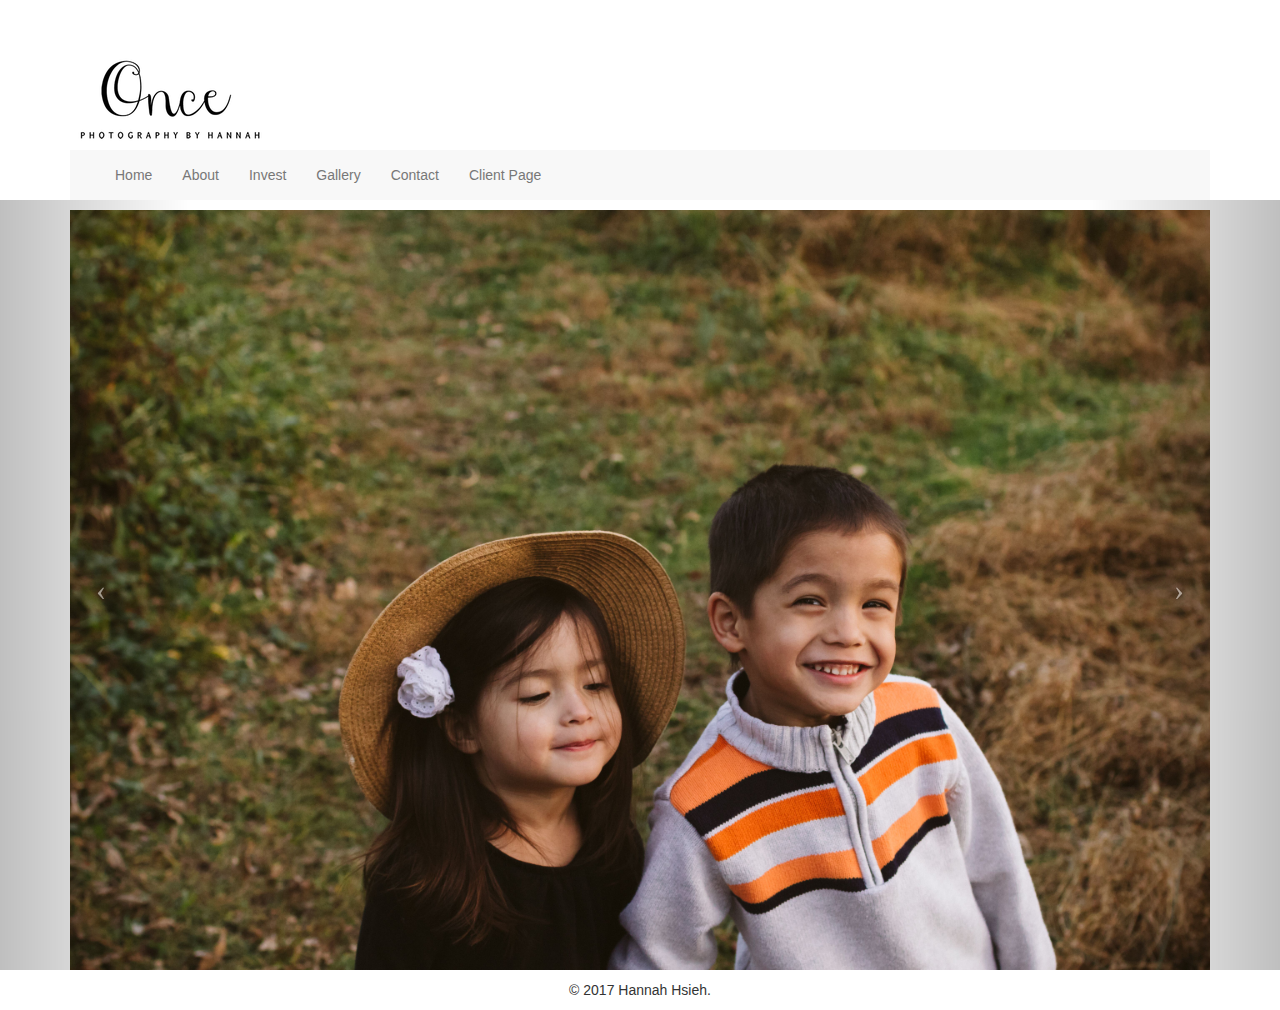
<file: index.html>
<!DOCTYPE html>
<html lang="en">
    <head>
        <meta charset="utf-8" name="viewport" content="width=device-width, initial-scale=1">
        <title>Once Photography by Hannah</title>
        <link rel="stylesheet" href="css/normalize.css">
        <link href="css/bootstrap.min.css" rel="stylesheet">
        <link rel="stylesheet" href="css/style.css">
    </head>


    <body>
        <div class="container">
            <header>
                <div>
                    <a href="index.html">
                        <img src="img/once.png" class="name">
                    </a>
<!-- Navigation -->

                    <nav class="navbar-default">
                    <div class="container-fluid">
                        <!-- Brand and toggle get grouped for better mobile display -->
                        <div class="navbar-header">
                        <button type="button" class="navbar-toggle collapsed" data-toggle="collapse" data-target="#bs-example-navbar-collapse-1" aria-expanded="false">
                            <span class="sr-only">Toggle navigation</span>
                            <span class="icon-bar"></span>
                            <span class="icon-bar"></span>
                            <span class="icon-bar"></span>
                        </button>
                        </div>

                        <!-- Collect the nav links, forms, and other content for toggling -->
                        <div class="collapse navbar-collapse" id="bs-example-navbar-collapse-1">
                        <ul class="nav navbar-nav"> 
                            <li><a href="index.html">Home</a></li>
                            <li><a href="about.html">About</a></li>
                            <li><a href="invest.html">Invest</a></li>
                            <li><a href="gallery.html">Gallery</a></li>
                            <li><a href="contact.html">Contact</a></li>
                            <li><a href="client.html">Client Page</a></li>
                        </ul>
                        </div><!-- /.navbar-collapse -->
                    </div><!-- /.container-fluid -->
                    </nav>
<!-- /Navigation -->
                </div>
            </header>
        </div>

<!-- Carousel -->
        <div id="myCarousel" class="carousel slide junbotron">
            <div class="container">
                <ol class"carousel-indicators">
                    <li class="active" data-target="#myCarousel" data-slide-to="0"></li>
                    <li data-target="#myCarousel" data-slide-to="1"></li>
                    <li data-target="#myCarousel" data-slide-to="2"></li>
                </ol>
                <div class="carousel-inner">
                    <div class="item active">
                        <a href="img/siblings.jpg">
                            <img src="img/siblings.jpg" alt="">
                         </a>
                    </div>

                    <div class="item">
                        <a href="img/couple.jpg">
                            <img src="img/couple.jpg" alt="">
                         </a>
                    </div>

                    <div class="item">
                        <a href="img/baby.jpg">
                            <img src="img/baby.jpg" alt="">
                         </a>
                    </div>

                </div>
            </div>
            <a class="left carousel-control" href="#myCarousel" data-slide="prev">
                <span class="icon-prev"></span>
            </a>
            <a class="right carousel-control" href="#myCarousel" data-slide="next">
                <span class="icon-next"></span>
            </a>
        </div>

<!-- Footer -->
        <div class="footer">
            <footer>
                <p>&copy; 2017 Hannah Hsieh.</p>
            </footer>
        </div>
<!-- End Footer -->

<script src="http://code.jquery.com/jquery-1.11.0.min.js" type="text/javascript" charset="utf-8"></script>
        <script src="js/bootstrap.min.js"></script>
    </body>
</html>
</file>
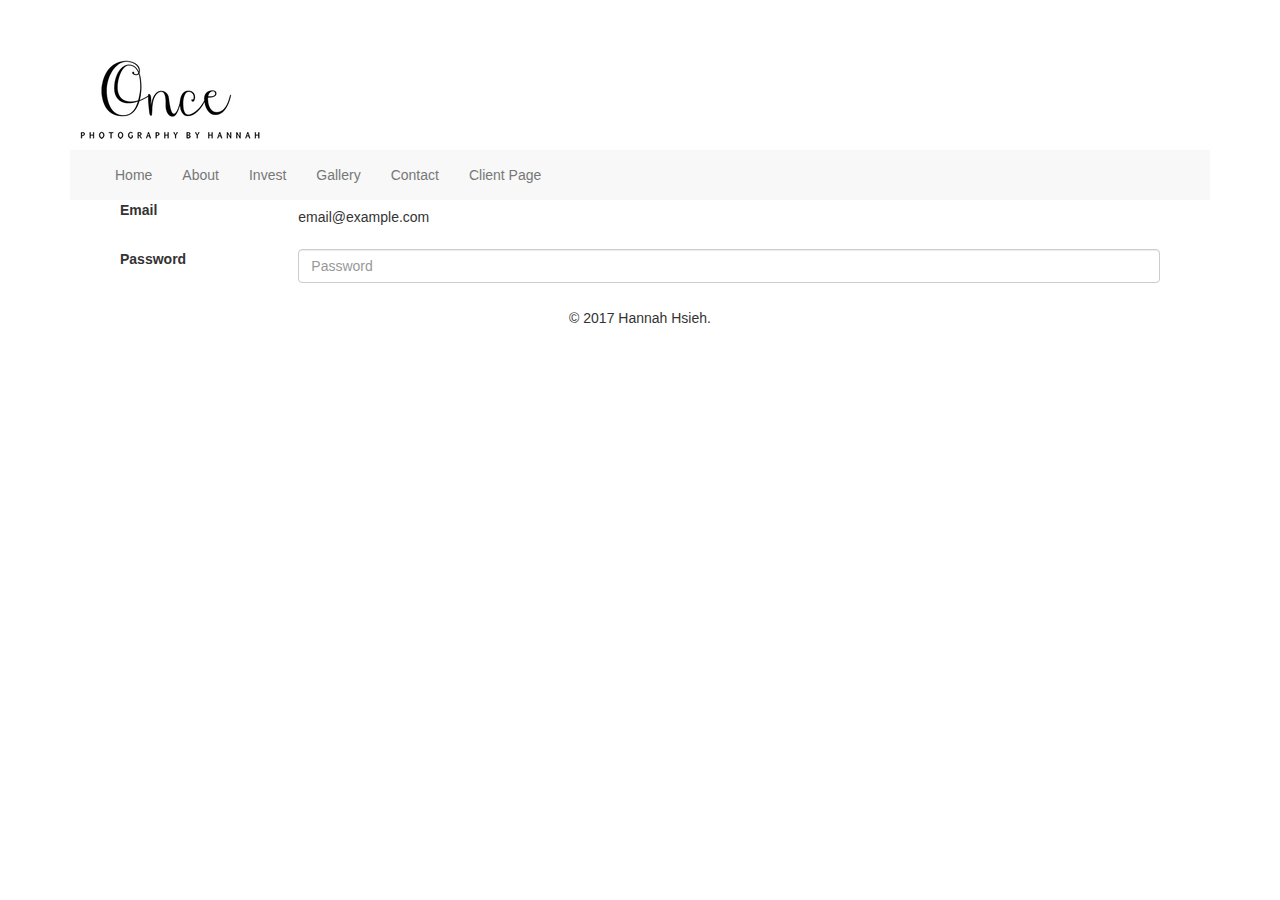
<file: client.html>
<!DOCTYPE html>
<html lang="en">
    <head>
        <meta charset="utf-8" name="viewport" content="width=device-width, initial-scale=1">
        <title>Once Photography by Hannah</title>
        <link rel="stylesheet" href="css/normalize.css">
        <link href="css/bootstrap.min.css" rel="stylesheet">
        <link rel="stylesheet" href="css/style.css">
    </head>


    <body>

        <div class="container">
            <header>
                <div>
                    <a href="index.html">
                        <img src="img/once.png"class="name">
                    </a>
 <!-- Navigation -->

                    <nav class="navbar-default">
                    <div class="container-fluid">
                        <!-- Brand and toggle get grouped for better mobile display -->
                        <div class="navbar-header">
                        <button type="button" class="navbar-toggle collapsed" data-toggle="collapse" data-target="#bs-example-navbar-collapse-1" aria-expanded="false">
                            <span class="sr-only">Toggle navigation</span>
                            <span class="icon-bar"></span>
                            <span class="icon-bar"></span>
                            <span class="icon-bar"></span>
                        </button>
                        </div>

                        <!-- Collect the nav links, forms, and other content for toggling -->
                        <div class="collapse navbar-collapse" id="bs-example-navbar-collapse-1">
                        <ul class="nav navbar-nav"> 
                            <li><a href="index.html">Home</a></li>
                            <li><a href="about.html">About</a></li>
                            <li><a href="invest.html">Invest</a></li>
                            <li><a href="gallery.html">Gallery</a></li>
                            <li><a href="contact.html">Contact</a></li>
                            <li><a href="client.html">Client Page</a></li>
                        </ul>
                        </div><!-- /.navbar-collapse -->
                    </div><!-- /.container-fluid -->
                    </nav>
<!-- /Navigation -->
                </div>
            </header>

<!-- Client Sign in -->
<form>
  <div class="form-group row">
    <label class="col-sm-2 col-form-label">Email</label>
    <div class="col-sm-10">
      <p class="form-control-static">email@example.com</p>
    </div>
  </div>
  <div class="form-group row">
    <label for="inputPassword" class="col-sm-2 col-form-label">Password</label>
    <div class="col-sm-10">
      <input type="password" class="form-control" id="inputPassword" placeholder="Password">
    </div>
  </div>
</form>
<!-- /Client Sign in -->

<!-- Footer -->
        <div class="footer">
            <footer>
                <p>&copy; 2017 Hannah Hsieh.</p>
            </footer>
        </div>
<!-- End Footer -->

        <script src="http://code.jquery.com/jquery-1.11.0.min.js" type="text/javascript" charset="utf-8"></script>
        <script src="js/bootstrap.min.js"></script>
    </body>
</html>
</file>
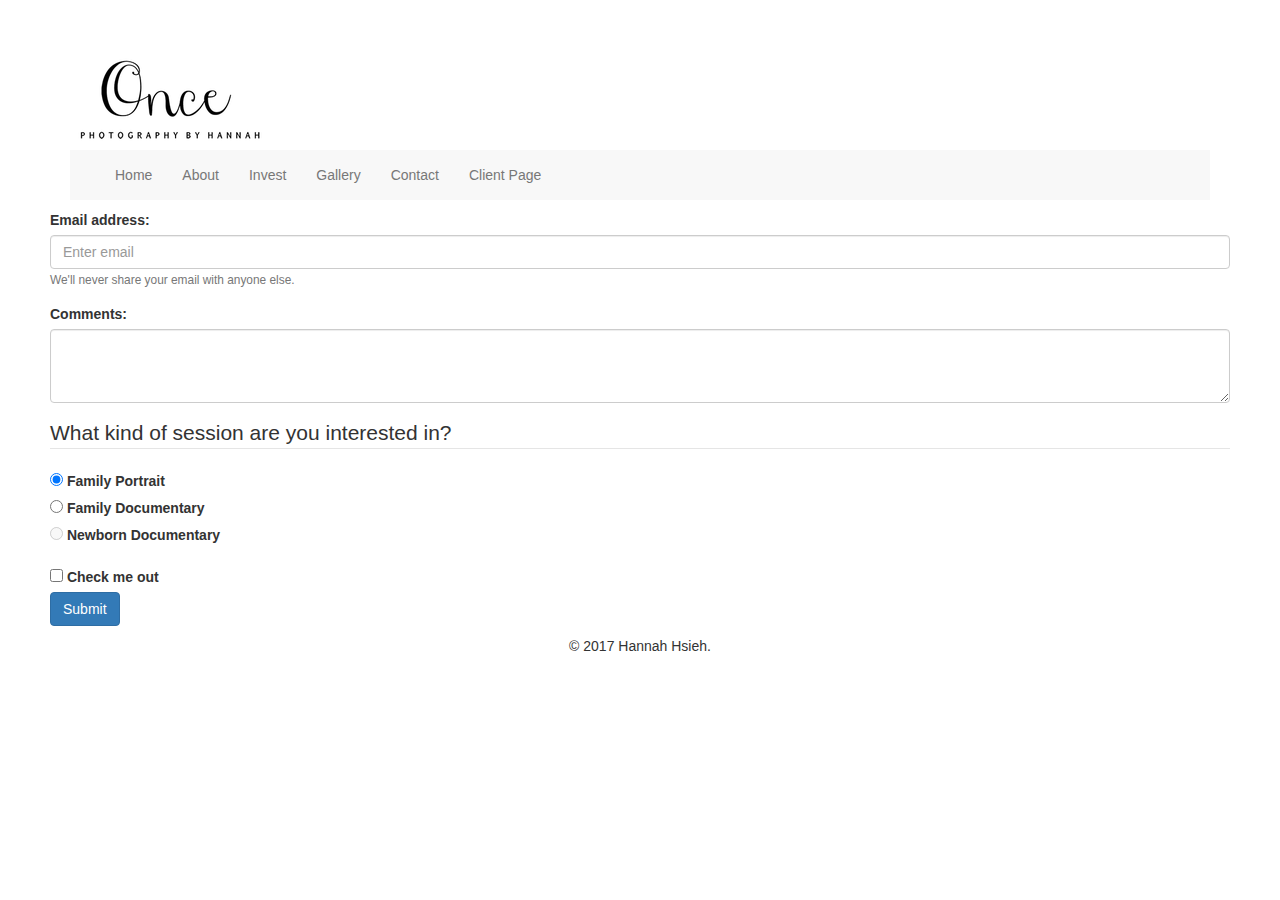
<file: contact.html>
<!DOCTYPE html>
<html lang="en">
    <head>
        <meta charset="utf-8" name="viewport" content="width=device-width, initial-scale=1">
        <title>Once Photography by Hannah</title>
        <link rel="stylesheet" href="css/normalize.css">
        <link href="css/bootstrap.min.css" rel="stylesheet">
        <link rel="stylesheet" href="css/style.css">
    </head>


    <body>

        <div class="container">
            <header>
                <div>
                    <a href="index.html">
                        <img src="img/once.png"class="name">
                    </a>
<!-- Navigation -->

                    <nav class="navbar-default">
                    <div class="container-fluid">
                        <!-- Brand and toggle get grouped for better mobile display -->
                        <div class="navbar-header">
                        <button type="button" class="navbar-toggle collapsed" data-toggle="collapse" data-target="#bs-example-navbar-collapse-1" aria-expanded="false">
                            <span class="sr-only">Toggle navigation</span>
                            <span class="icon-bar"></span>
                            <span class="icon-bar"></span>
                            <span class="icon-bar"></span>
                        </button>
                        </div>

                        <!-- Collect the nav links, forms, and other content for toggling -->
                        <div class="collapse navbar-collapse" id="bs-example-navbar-collapse-1">
                        <ul class="nav navbar-nav"> 
                            <li><a href="index.html">Home</a></li>
                            <li><a href="about.html">About</a></li>
                            <li><a href="invest.html">Invest</a></li>
                            <li><a href="gallery.html">Gallery</a></li>
                            <li><a href="contact.html">Contact</a></li>
                            <li><a href="client.html">Client Page</a></li>
                        </ul>
                        </div><!-- /.navbar-collapse -->
                    </div><!-- /.container-fluid -->
                    </nav>
<!-- /Navigation -->
                </div>


            </header>


            <div>
                <section class= main-body>
                    <ul>
                        <li>
                            
                        </li>
                    </ul>
                </section>
            </div>
        </div>
<!-- Form -->
        <form>
        <div class="form-group">
            <label for="exampleInputEmail1">Email address:</label>
            <input type="email" class="form-control" id="exampleInputEmail1" aria-describedby="emailHelp" placeholder="Enter email">
            <small id="emailHelp" class="form-text text-muted">We'll never share your email with anyone else.</small>
        </div>
        <div class="form-group">
            <label for="exampleTextarea">Comments:</label>
            <textarea class="form-control" id="exampleTextarea" rows="3"></textarea>
        </div>
        <fieldset class="form-group">
            <legend>What kind of session are you interested in?</legend>
            <div class="form-check">
            <label class="form-check-label">
                <input type="radio" class="form-check-input" name="optionsRadios" id="optionsRadios1" value="option1" checked>
                Family Portrait
            </label>
            </div>
            <div class="form-check">
            <label class="form-check-label">
                <input type="radio" class="form-check-input" name="optionsRadios" id="optionsRadios2" value="option2">
                Family Documentary
            </label>
            </div>
            <div class="form-check disabled">
            <label class="form-check-label">
                <input type="radio" class="form-check-input" name="optionsRadios" id="optionsRadios3" value="option3" disabled>
                Newborn Documentary
            </label>
            </div>
        </fieldset>
        <div class="form-check">
            <label class="form-check-label">
            <input type="checkbox" class="form-check-input">
            Check me out
            </label>
        </div>
        <button type="submit" class="btn btn-primary">Submit</button>
        </form>
<!-- /Form -->


          </fieldset>

<!-- Footer -->
        <div class="footer">
            <footer>
                <p>&copy; 2017 Hannah Hsieh.</p>
            </footer>
        </div>
<!-- End Footer -->

        <script src="http://code.jquery.com/jquery-1.11.0.min.js" type="text/javascript" charset="utf-8"></script>
        <script src="js/bootstrap.min.js"></script>
    </body>
</html>
</file>
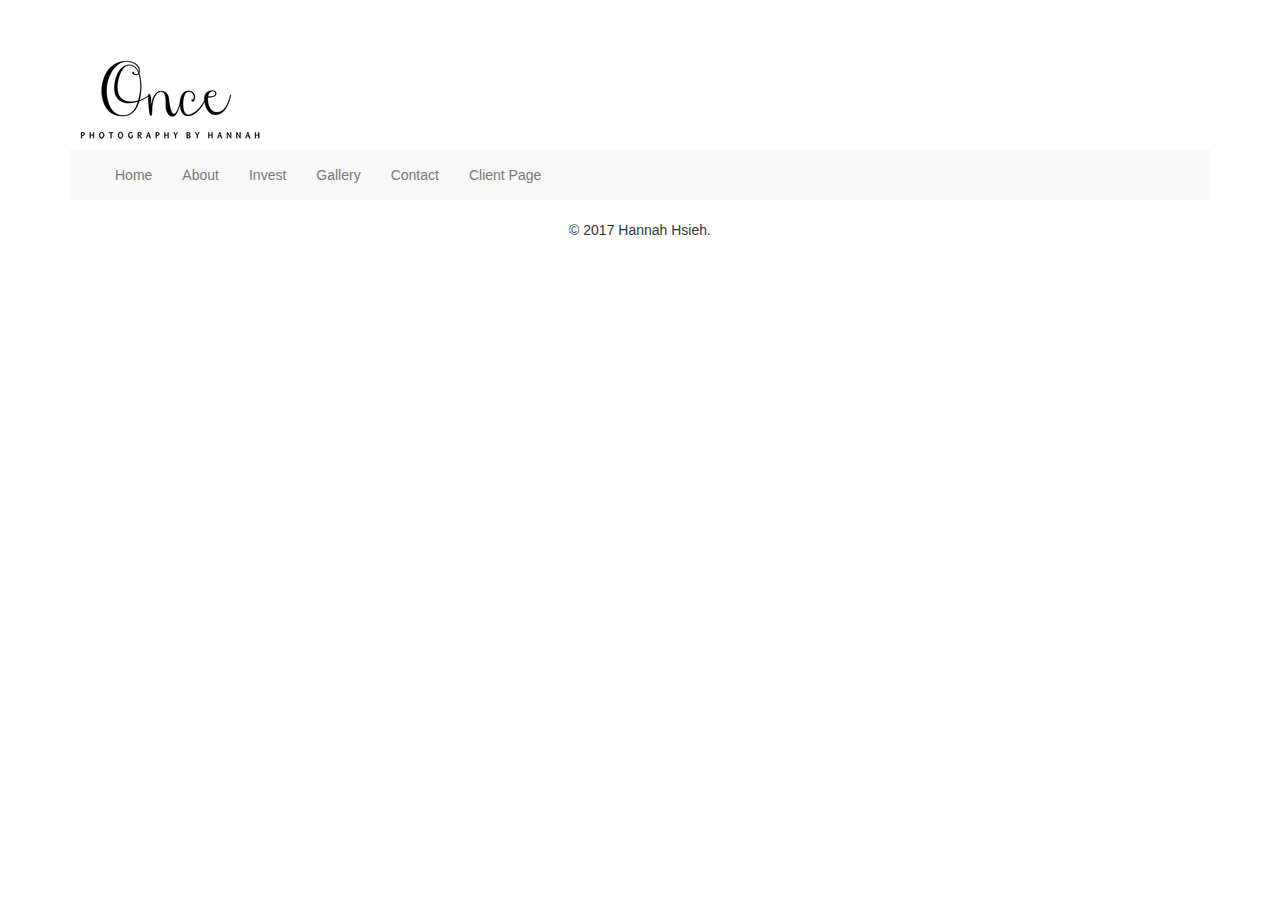
<file: gallery.html>
<!DOCTYPE html>
<html lang="en">
    <head>
        <meta charset="utf-8" name="viewport" content="width=device-width, initial-scale=1">
        <title>Once Photography by Hannah</title>
        <link rel="stylesheet" href="css/normalize.css">
        <link href="css/bootstrap.min.css" rel="stylesheet">
        <link rel="stylesheet" href="css/style.css">
    </head>


    <body>

        <div class="container">
            <header>
                <div>
                    <a href="index.html">
                        <img src="img/once.png"class="name">
                    </a>
<!-- Navigation -->

                    <nav class="navbar-default">
                    <div class="container-fluid">
                        <!-- Brand and toggle get grouped for better mobile display -->
                        <div class="navbar-header">
                        <button type="button" class="navbar-toggle collapsed" data-toggle="collapse" data-target="#bs-example-navbar-collapse-1" aria-expanded="false">
                            <span class="sr-only">Toggle navigation</span>
                            <span class="icon-bar"></span>
                            <span class="icon-bar"></span>
                            <span class="icon-bar"></span>
                        </button>
                        </div>

                        <!-- Collect the nav links, forms, and other content for toggling -->
                        <div class="collapse navbar-collapse" id="bs-example-navbar-collapse-1">
                        <ul class="nav navbar-nav"> 
                            <li><a href="index.html">Home</a></li>
                            <li><a href="about.html">About</a></li>
                            <li><a href="invest.html">Invest</a></li>
                            <li><a href="gallery.html">Gallery</a></li>
                            <li><a href="contact.html">Contact</a></li>
                            <li><a href="client.html">Client Page</a></li>
                        </ul>
                        </div><!-- /.navbar-collapse -->
                    </div><!-- /.container-fluid -->
                    </nav>
<!-- /Navigation -->
                </div>
            </header>


            <div>
                <section class= main-body>
                    <ul>
                        <li>
                            
                        </li>
                    </ul>
                </section>
            </div>
        </div>

<!-- Footer -->
        <div class="footer">
            <footer>
                <p>&copy; 2017 Hannah Hsieh.</p>
            </footer>
        </div>
<!-- End Footer -->

        <script src="http://code.jquery.com/jquery-1.11.0.min.js" type="text/javascript" charset="utf-8"></script>
        <script src="js/bootstrap.min.js"></script>
    </body>
</html>
</file>
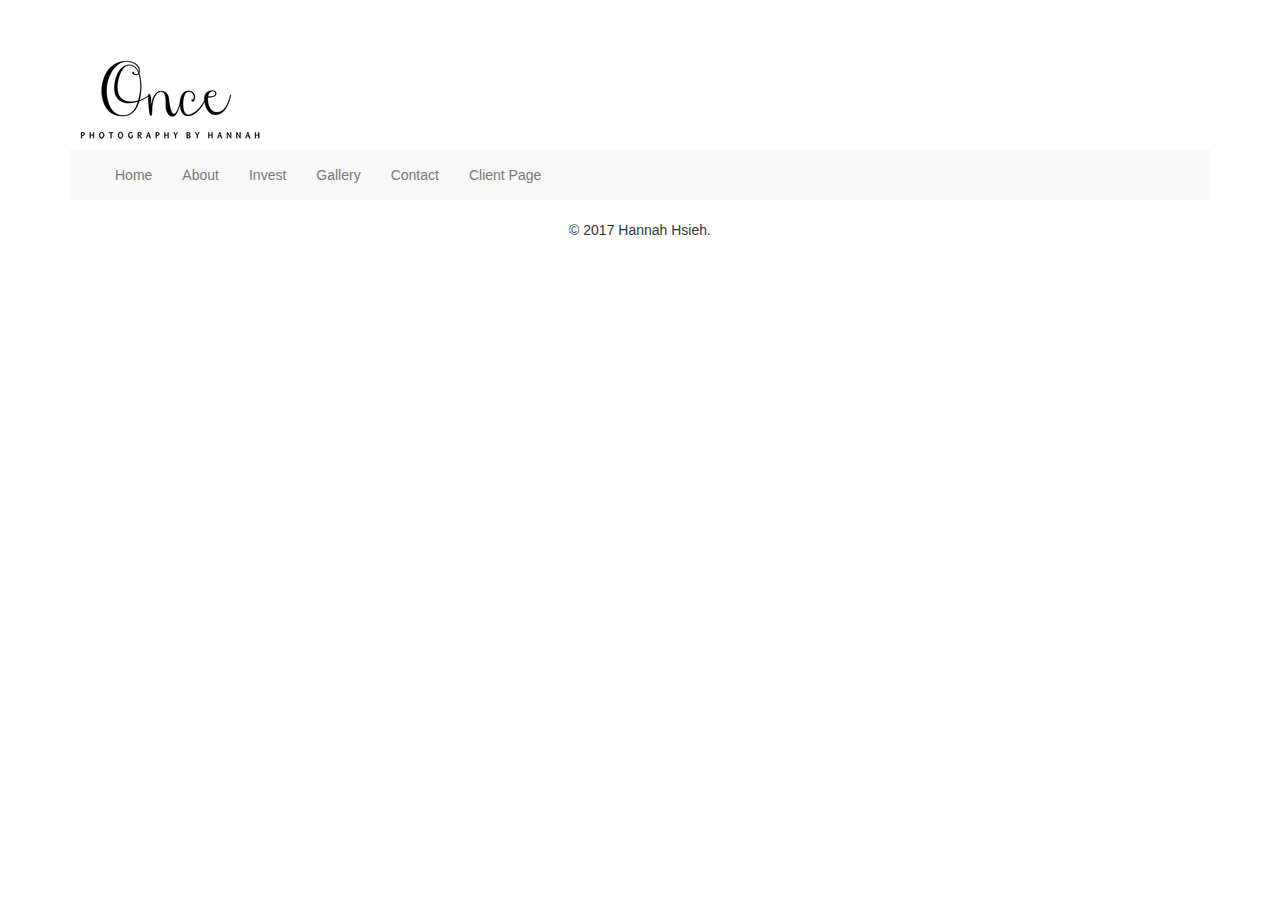
<file: invest.html>
<!DOCTYPE html>
<html lang="en">
    <head>
        <meta charset="utf-8" name="viewport" content="width=device-width, initial-scale=1">
        <title>Once Photography by Hannah</title>
        <link rel="stylesheet" href="css/normalize.css">
        <link href="css/bootstrap.min.css" rel="stylesheet">
        <link rel="stylesheet" href="css/style.css">
    </head>


    <body>

        <div class="container">
            <header>
                <div>
                   <a href="index.html">
                        <img src="img/once.png"class="name">
                    </a>
<!-- Navigation -->

                    <nav class="navbar-default">
                    <div class="container-fluid">
                        <!-- Brand and toggle get grouped for better mobile display -->
                        <div class="navbar-header">
                        <button type="button" class="navbar-toggle collapsed" data-toggle="collapse" data-target="#bs-example-navbar-collapse-1" aria-expanded="false">
                            <span class="sr-only">Toggle navigation</span>
                            <span class="icon-bar"></span>
                            <span class="icon-bar"></span>
                            <span class="icon-bar"></span>
                        </button>
                        </div>

                        <!-- Collect the nav links, forms, and other content for toggling -->
                        <div class="collapse navbar-collapse" id="bs-example-navbar-collapse-1">
                        <ul class="nav navbar-nav"> 
                            <li><a href="index.html">Home</a></li>
                            <li><a href="about.html">About</a></li>
                            <li><a href="invest.html">Invest</a></li>
                            <li><a href="gallery.html">Gallery</a></li>
                            <li><a href="contact.html">Contact</a></li>
                            <li><a href="client.html">Client Page</a></li>
                        </ul>
                        </div><!-- /.navbar-collapse -->
                    </div><!-- /.container-fluid -->
                    </nav>
<!-- /Navigation -->
                </div>
            </header>


            <div>
                <section>
                    <ul>
                        <li>
                            
                        </li>
                    </ul>
                </section>
            </div>
        </div>

<!-- Footer -->
        <div class="footer">
            <footer>
                <p>&copy; 2017 Hannah Hsieh.</p>
            </footer>
        </div>
<!-- End Footer -->

        <script src="http://code.jquery.com/jquery-1.11.0.min.js" type="text/javascript" charset="utf-8"></script>
        <script src="js/bootstrap.min.js"></script>
    </body>
</html>
</file>
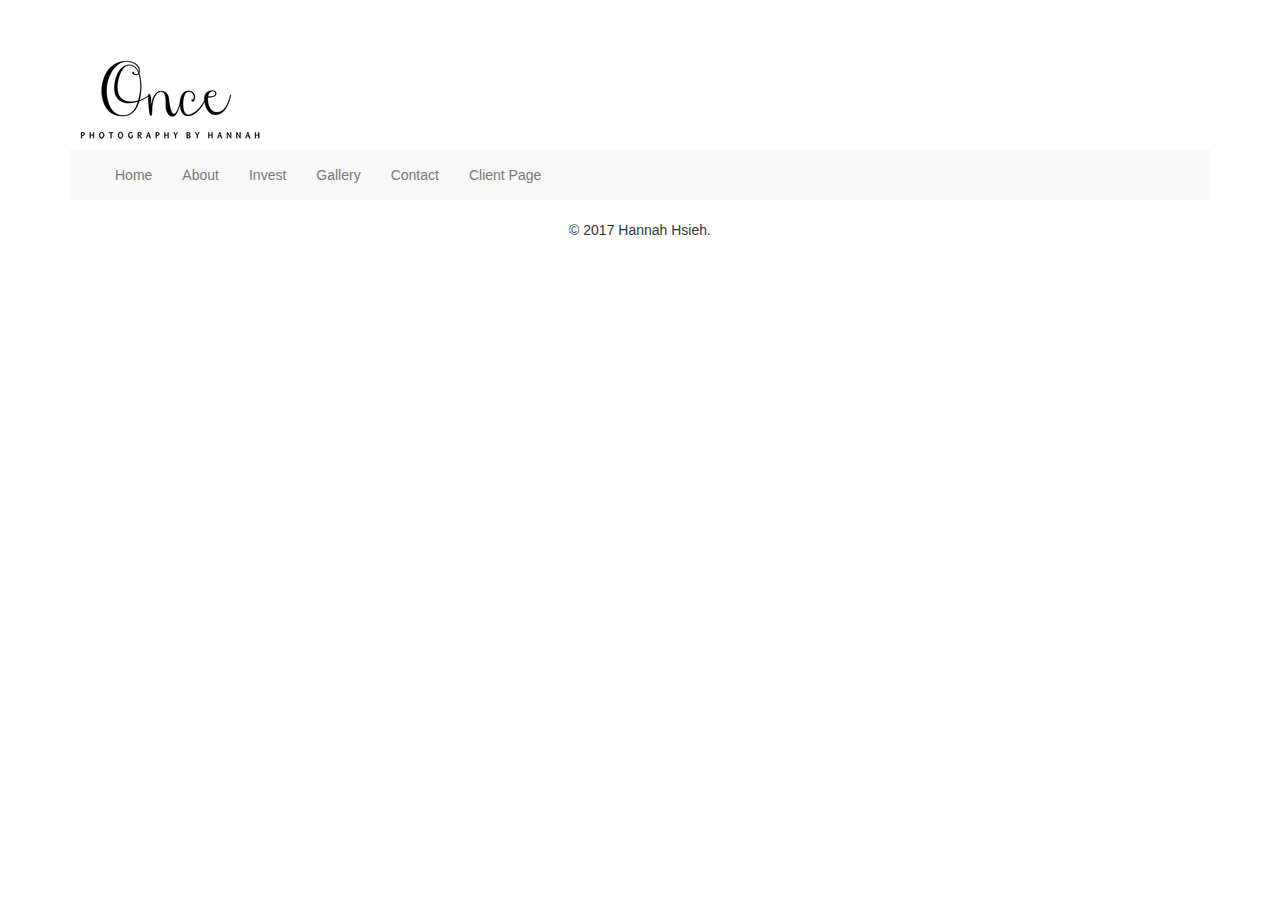
<file: TestSpace.html>
<!DOCTYPE html>
<!-- This Page is not visible to user. It is only here for testing purposes and will be removed after site is complete. -->

<html lang="en">
    <head>
        <meta charset="utf-8" name="viewport" content="width=device-width, initial-scale=1">
        <title>Once Photography by Hannah</title>
        <link rel="stylesheet" href="css/normalize.css">
        <link href="css/bootstrap.min.css" rel="stylesheet">
        <link rel="stylesheet" href="css/style.css">
    </head>


    <body>

        <div class="container">
            <header>
                <div>
                    <a href="index.html">
                        <img src="img/once.png"class="name">
                    </a>


                    <nav class="navbar-default">
                    <div class="container-fluid">
                        <!-- Brand and toggle get grouped for better mobile display -->
                        <div class="navbar-header">
                        <button type="button" class="navbar-toggle collapsed" data-toggle="collapse" data-target="#bs-example-navbar-collapse-1" aria-expanded="false">
                            <span class="sr-only">Toggle navigation</span>
                            <span class="icon-bar"></span>
                            <span class="icon-bar"></span>
                            <span class="icon-bar"></span>
                        </button>
                        </div>

                        <!-- Collect the nav links, forms, and other content for toggling -->
                        <div class="collapse navbar-collapse" id="bs-example-navbar-collapse-1">
                        <ul class="nav navbar-nav"> 
                            <li><a href="index.html">Home</a></li>
                            <li><a href="about.html">About</a></li>
                            <li><a href="invest.html">Invest</a></li>
                            <li><a href="gallery.html">Gallery</a></li>
                            <li><a href="contact.html">Contact</a></li>
                            <li><a href="client.html">Client Page</a></li>
                        </ul>
                        </div><!-- /.navbar-collapse -->
                    </div><!-- /.container-fluid -->
                    </nav>

                    
                </div>
            </header>


            <div>
                <section>
                    <ul>
                        <li>
                            
                        </li>
                    </ul>
                </section>
            </div>
        </div>

<!-- Footer -->
        <div class="footer">
            <footer>
                <p>&copy; 2017 Hannah Hsieh.</p>
            </footer>
        </div>
<!-- End Footer -->

        <script src="http://code.jquery.com/jquery-1.11.0.min.js" type="text/javascript" charset="utf-8"></script>
        <script src="js/bootstrap.min.js"></script>
    </body>
</html>
</file>
<file: css/style.css>
/*****************************************
My resets
******************************************/

ul, li {
 list-style: none;
}

/*****************************************
Navbar
******************************************/
.once {
  align-content: right;
}

/*****************************************
Body
******************************************/
.hannah {
  padding: 40px;
}

body {
  padding-top: 50px;
}

form {
  padding-left: 50px;
  padding-right: 50px;
}

/*****************************************
Carousel
******************************************/

ol {
  list-style: none;
}



/*****************************************
Footer
******************************************/

.footer {
  text-align: center;
  padding-top: 10px;
}
</file>
